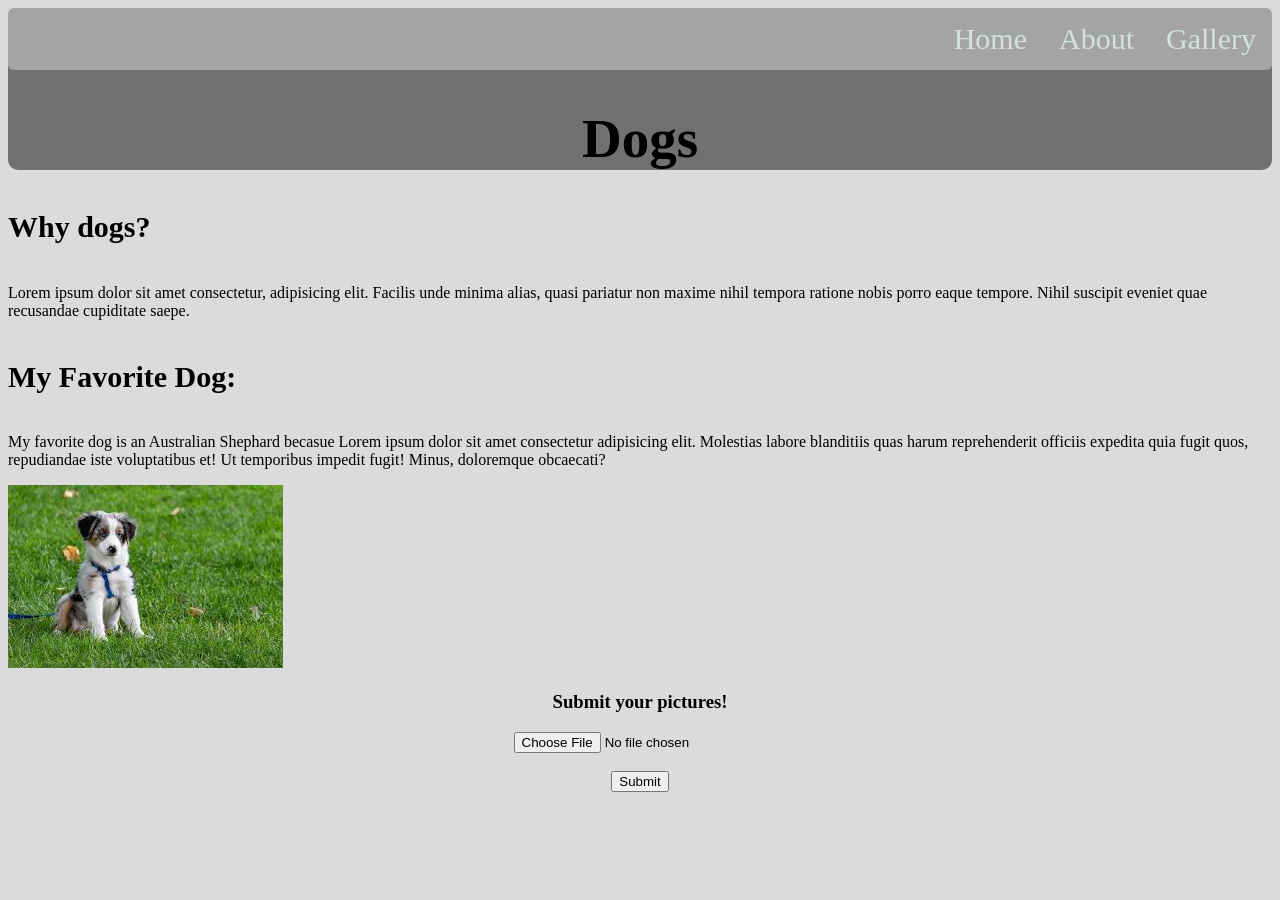
<file: index.html>
<!DOCTYPE html>
<html lang="en">
<head>
    <meta charset="UTF-8">
    <meta name="viewport" content="width=device-width, initial-scale=1.0">
    <title>Favorite Animal</title>
    <link rel="stylesheet" href="style.css">
</head>
<body>
    <div class="homeHead">
        <nav id="navbar">
            <ul class="nav">
                <li><a href="gallery.html">Gallery</a></li>
                <li><a href="about.html">About</a></li>
                <li><a href="index.html">Home</a></li>
            </ul>
        </nav>
        <header>
            <h1>Dogs</h1>
        </header>
    </div>
    <main>
        <h4>Why dogs?</h4>
        <p>Lorem ipsum dolor sit amet consectetur, adipisicing elit. Facilis unde minima alias, quasi pariatur non maxime nihil tempora ratione nobis porro eaque tempore. Nihil suscipit eveniet quae recusandae cupiditate saepe.</p>
        <h4>My Favorite Dog:</h4>
        <p>My favorite dog is an Australian Shephard becasue Lorem ipsum dolor sit amet consectetur adipisicing elit. Molestias labore blanditiis quas harum reprehenderit officiis expedita quia fugit quos, repudiandae iste voluptatibus et! Ut temporibus impedit fugit! Minus, doloremque obcaecati?</p>
        <img src="img/dog7.jpg" alt="Ausie">
    </main>
    <footer>
        <h3>Submit your pictures!</h3>
        <div class="footer">
            <form id="uploadForm">
                <input type="file" accept="image/*" id="imageUpload">
                <br>
                <div id="output"></div>
                <br>
                <button id="btn" type="submit">Submit</button>
            </form>
        </div>
    </footer>  

    <script src="script.js"></script>
</body>
</html>
</file>
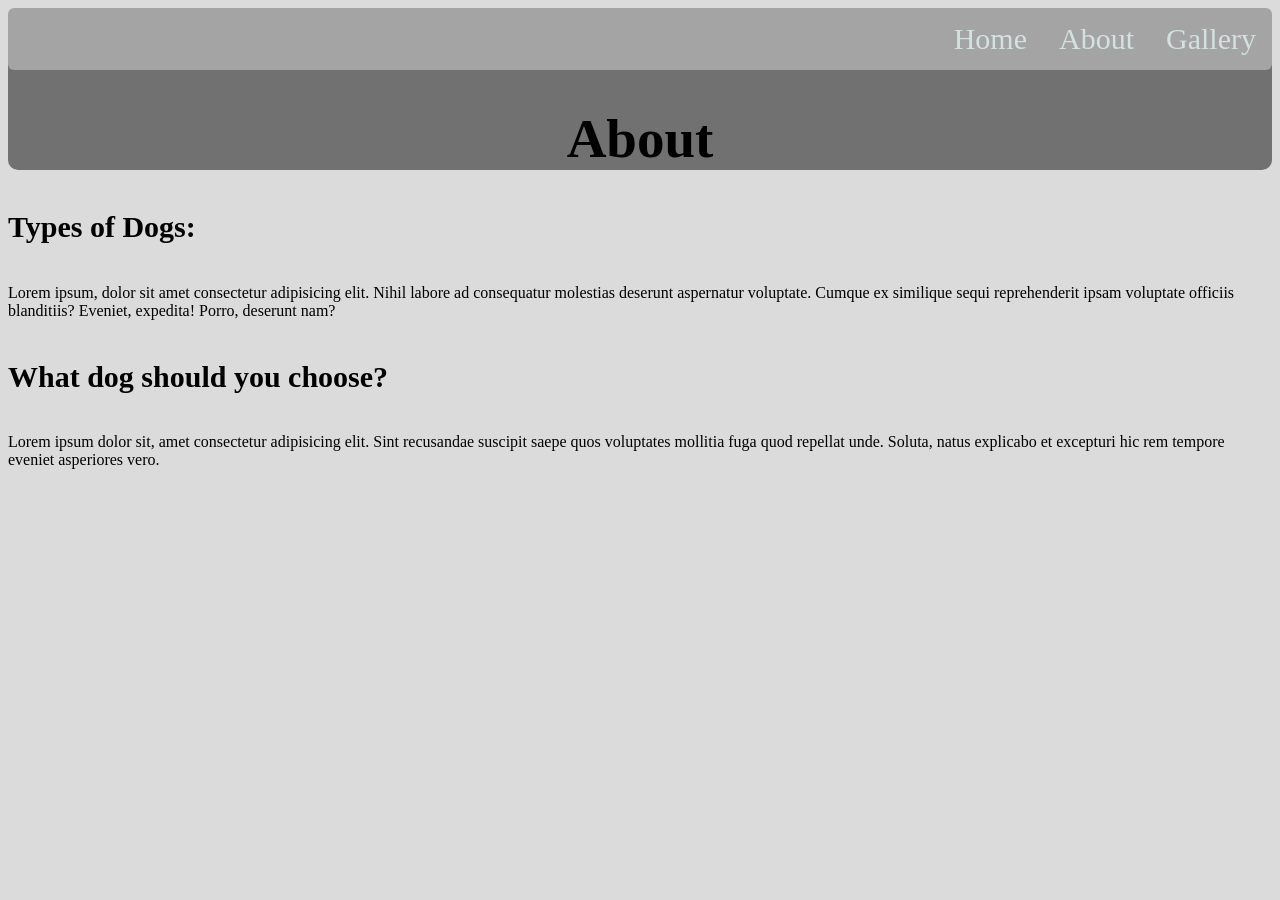
<file: about.html>
<!DOCTYPE html>
<html lang="en">
<head>
    <meta charset="UTF-8">
    <meta name="viewport" content="width=device-width, initial-scale=1.0">
    <title>About</title>
    <link rel="stylesheet" href="style.css">
</head>
<body>
    <div class="homeHead">
        <nav id="navbar">
            <ul class="nav">
                <li><a href="gallery.html">Gallery</a></li>
                <li><a href="about.html">About</a></li>
                <li><a href="index.html">Home</a></li>
            </ul>
        </nav>
        <header>
            <h1>About</h1>
        </header>
    </div>
    <main>
            <h4>Types of Dogs:</h4>
            <p>Lorem ipsum, dolor sit amet consectetur adipisicing elit. Nihil labore ad consequatur molestias deserunt aspernatur voluptate. Cumque ex similique sequi reprehenderit ipsam voluptate officiis blanditiis? Eveniet, expedita! Porro, deserunt nam?</p>
            <h4>What dog should you choose?</h4>
            <p>Lorem ipsum dolor sit, amet consectetur adipisicing elit. Sint recusandae suscipit saepe quos voluptates mollitia fuga quod repellat unde. Soluta, natus explicabo et excepturi hic rem tempore eveniet asperiores vero.</p>
    </main>
    <script src="script.js"></script>
</body>
</html>
</file>
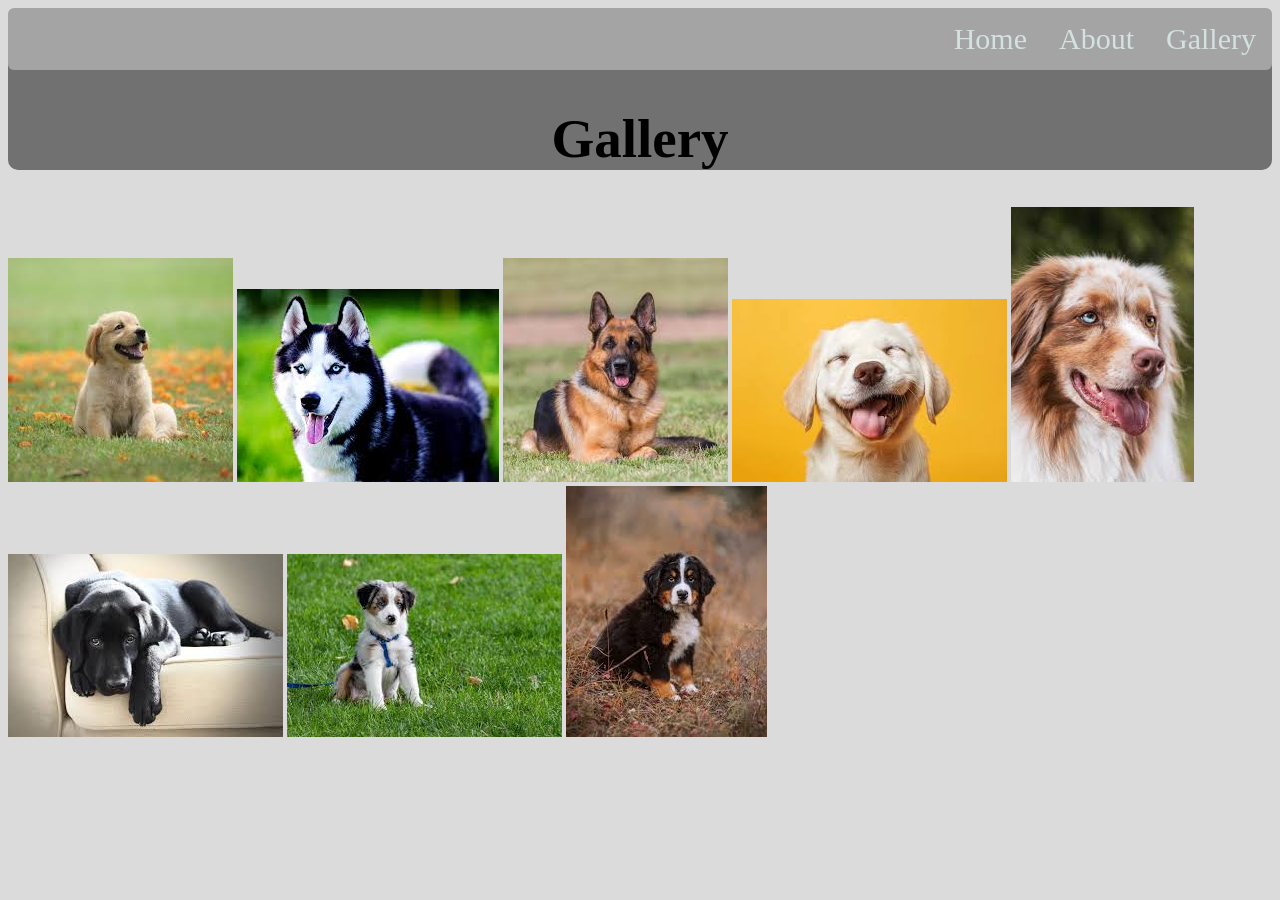
<file: gallery.html>
<!DOCTYPE html>
<html lang="en">
<head>
    <meta charset="UTF-8">
    <meta name="viewport" content="width=device-width, initial-scale=1.0">
    <title>Gallery</title>
    <link rel="stylesheet" href="style.css">
</head>
<body>
    <div class="homeHead">
        <nav id="navbar">
            <ul class="nav">
                <li><a href="gallery.html">Gallery</a></li>
                <li><a href="about.html">About</a></li>
                <li><a href="index.html">Home</a></li>
            </ul>
        </nav>
        <header>
            <h1>Gallery</h1>
        </header>
    </div>
    <main>
        <img src="img/dog1.jpg" alt="Golden Retriver puppy">
        <img src="img/dog2.jpg" alt="Husky">
        <img src="img/dog3.jpg" alt="German Shepherd">
        <img src="img/dog4.jpg" alt="Puppy">
        <img src="img/dog5.jpg" alt="Australian Shepherd">
        <img src="img/dog6.jpg" alt="Black Lab">
        <img src="img/dog7.jpg" alt="Australian Shepherd">
        <img src="img/dog8.jpg" alt="Bernese Mountain Dog">
    </main>
    <script src="script.js"></script>
</body>
</html>
</file>
<file: style.css>
.nav {
  position: sticky;
  top: 0;
  list-style-type: none;
  margin: 0;
  padding: 0;
  overflow: hidden;
  background-color: rgb(165, 164, 164);
  border-radius: 6px;
}

.nav li {
  float: right;
}

.nav li a {
  display: block;
  color: rgb(211, 225, 225);
  font-size: 30px;
  text-align: center;
  padding: 14px 16px;
  text-decoration: none;
}

.nav li a:hover {
  background-color: #bfc9c8;
  border-radius: 6px;
}
nav ul{
  white-space: nowrap ;
  max-width: 1400px;
  margin: 0 auto;
}

.homeHead {
    text-align: center;
    background-color: rgb(113, 113, 113);
    border-radius: 10px;
}
.homeHead h1 {
    font-size: 55px;
}

main h4{
    font-size: 30px;
}

footer {
  text-align: center;
  
}

footer .output {
  text-align: center;
}

body {
  background-color: rgb(219, 219, 219);
}
</file>
